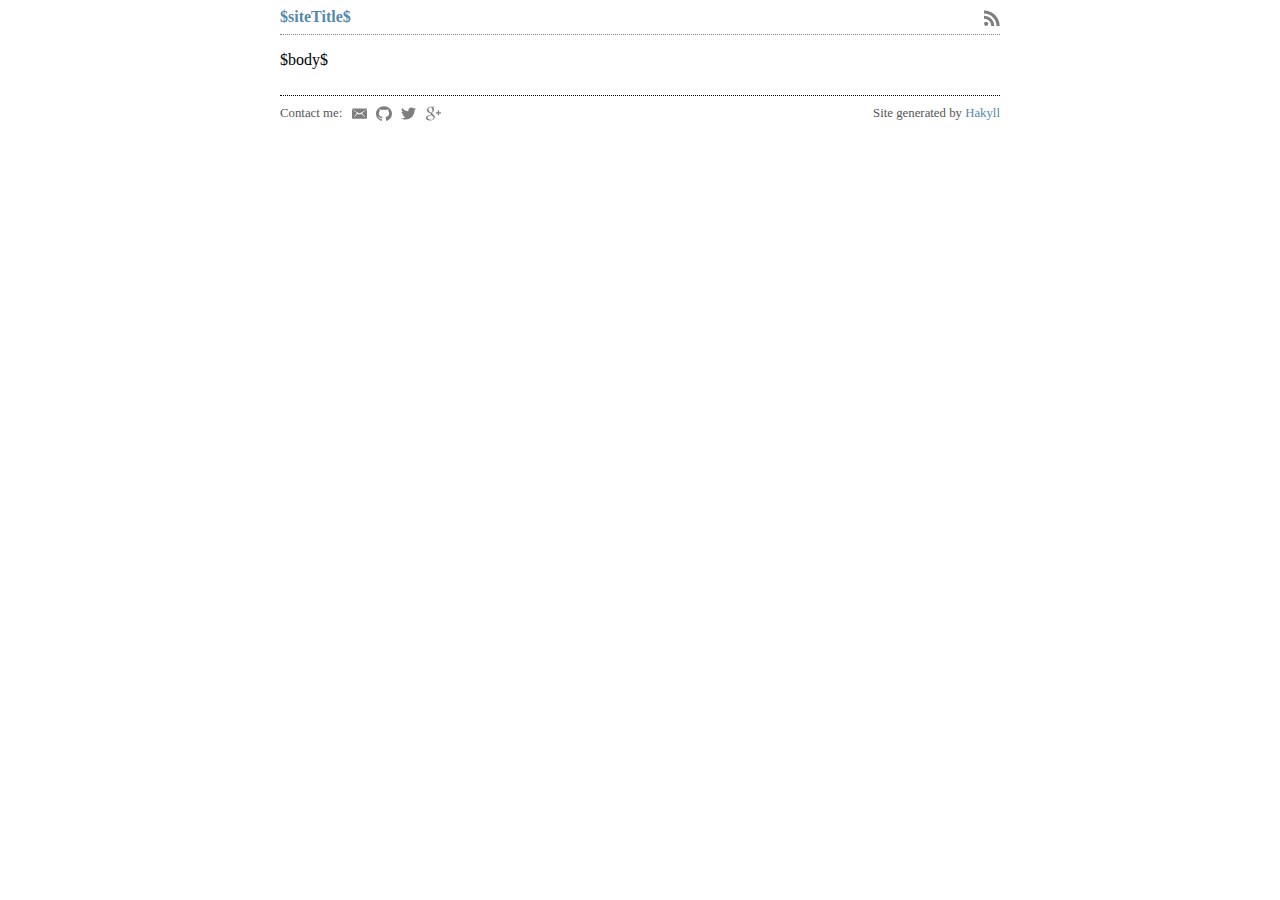
<file: templates/default.html>
<!DOCTYPE html>
<html lang="en" xml:lang="en">
  <head>
    <meta charset="UTF-8" />
    <title>$title$ - $siteTitle$</title>
    <link rel="icon" href="/images/favicon.png" />
    <link rel="stylesheet" type="text/css" href="/css/default.css" />
    <link rel="alternate" type="application/atom+xml" title="$siteTitle$ - Atom" href="$siteUrl$/atom.xml" />
    <link rel="alternate" type="application/rss+xml" title="$siteTitle$ - RSS" href="$siteUrl$/rss.xml" />
  </head>
  <body>
    <header>
      <div id="logo">
        <a href="/">$siteTitle$</a>
      </div>
      <div id="feed">
        <a href="/atom.xml"><img class="icon" title="Atom Feed"
           alt="Atom Feed" src="/images/feed.svg" /></a>
      </div>
    </header>
    <main>
$body$    </main>
    <footer>
      <div id="contact">
        Contact me:
        <a href="mailto:$siteEmail$"><img class="icon" title="E-mail"
           alt="E-mail" src="/images/email.svg" /></a>
        <a href="https://github.com/mmn80"><img class="icon" title="GitHub"
           alt="GitHub" src="/images/github.svg" /></a>
        <a href="https://twitter.com/mmn80cpu"><img class="icon" title="Twitter"
           alt="Twitter" src="/images/twitter.svg" /></a>
        <a href="https://plus.google.com/+C%C4%83linArdeleanT"><img
           class="icon" alt="Google+" title="Google+" src="/images/google.svg" /></a>
      </div>
      <div id="hakyll">
        Site generated by <a href="http://jaspervdj.be/hakyll">Hakyll</a>
      </div>
      <script type="text/javascript">
        (function(i,s,o,g,r,a,m){i['GoogleAnalyticsObject']=r;i[r]=i[r]||function(){
        (i[r].q=i[r].q||[]).push(arguments)},i[r].l=1*new Date();a=s.createElement(o),
        m=s.getElementsByTagName(o)[0];a.async=1;a.src=g;m.parentNode.insertBefore(a,m)
        })(window,document,'script','//www.google-analytics.com/analytics.js','ga');
        ga('create', 'UA-74133566-1', 'auto');
        ga('send', 'pageview');
      </script>
    </footer>
  </body>
</html>
</file>
<file: css/default.css>
body {
    color: black;
    margin: 0px auto 0px auto;
    width: 45em;
    font-size: 1em;
    hyphens: auto;
}

/* Header *********************************************************************/

header {
    border-bottom: 1px dotted grey;
    margin-bottom: 1em;
    padding: 0.5em 0px 0.5em 0px;
}

header a {
    color: grey;
    font-size: 1em;
    font-weight: bold;
    text-decoration: none;
}

header a:hover {
    color: black;
}

div#logo a {
    float: left;
}

div#feed {
    text-align: right;
}

img.icon {
    width: 1em;
    height: 1em;
    vertical-align: bottom;
    opacity: 0.5;
    margin: 0;
    padding: 0;
}

img.icon:hover {
    opacity: 1;
}

/* Footer *********************************************************************/

footer {
    border-top: 1px dotted black;
    color: #555;
    font-size: 0.8em;
    margin-top: 2em;
    padding: 0.6em 0px 0.8em 0px;
}

div#contact {
    float: left;
}

div#contact a {
    margin: 0 0 0 0.4em;
    padding: 0;
    font-size: 1.2em;
}

div#hakyll {
    text-align: right;
    padding-top: 0.2em;
}

/* Abstract & TOC *************************************************************/

div#abstract>p {
    margin-left: 2em;
    margin-right: 2em;
    font-size: 0.8em;
    font-style: italic;
}

div#abstract>h2, div#contents>h3 {
    font-size: 1em;
    font-style: italic;
    color: grey;
}

/* MathML ********************************************************************/

img#mathml-img {
    height: 2.0em;
    opacity: 0.5;
    float: left;
    margin: 0.2em 0.5em 0.2em 0;
    padding-right: 0.4em;
    border-right: 1px dotted gray;
}

img#mathml-img:hover {
    opacity: 1;
}

/* Content ********************************************************************/

div.info {
    color: grey;
    font-size: 0.8em;
    font-style: italic;
}

div.indented {
    margin-left: 2em;
    padding-left: 1em;
    border-left: 1px dotted black;
}

h1 {
    font-size: 1.8em;
    margin-bottom: 0.2em;
}

h2 {
    font-size: 1.4em;
}

h3 {
    font-size: 1em;
}

p {
    text-align: justify;
}

hr {
    border: 0;
    height: 1px;
    margin: 1.5em 8em 1.5em 8em;
    text-align: center;
    background-image: linear-gradient(to right, rgba(0, 0, 0, 0), rgba(0, 0, 0, 0.5), rgba(0, 0, 0, 0));
}

div.footnotes {
    font-size: 0.8em;
}

a:link {
    color:#5588aa;
    text-decoration: none;
}

a:visited {
    color: grey;
    text-decoration: none;
}

a:hover {
    color: black;
    text-decoration: underline;
}

math {
    font-size: 1.2em;
}

blockquote {
    font-style: italic;
    font-size: 0.9em;
}

code {
    padding: 0.1em 0.4em 0.1em 0.4em;
    font-weight: bold;
    background: #f6f6f6;
    border: 1px solid #f6f6f6;
    border-radius: 0.3em;
}

pre>code {
    padding: 0;
    margin: 0;
    border: 0;
    font-size: 1.2em;
    font-weight: normal;
    word-break: normal;
    white-space: pre;
}

div.sourceCode, pre.ghci {
    padding-left: 0.5em;
    background: #f6f6f6;
    border: 1px solid #f6f6f6;
    border-radius: 0.3em;
}

/* Generated by pandoc ********************************************************/

table.sourceCode, tr.sourceCode, td.lineNumbers, td.sourceCode, table.sourceCode pre {
    margin: 0;
    padding: 0;
    border: 0;
    vertical-align: baseline;
    border: none;
}
td.lineNumbers {
    border-right: 1px solid #AAAAAA;
    text-align: right;
    color: #AAAAAA;
    padding-right: 5px;
    padding-left: 5px;
}
td.sourceCode { padding-left: 5px; }
pre.sourceCode span.kw { color: #007020; font-weight: bold; }
pre.sourceCode span.dt { color: #902000; }
pre.sourceCode span.dv { color: #40a070; }
pre.sourceCode span.bn { color: #40a070; }
pre.sourceCode span.fl { color: #40a070; }
pre.sourceCode span.ch { color: #4070a0; }
pre.sourceCode span.st { color: #4070a0; }
pre.sourceCode span.co { color: #60a0b0; font-style: italic; }
pre.sourceCode span.ot { color: #007020; }
pre.sourceCode span.al { color: red; font-weight: bold; }
pre.sourceCode span.fu { color: #06287e; }
pre.sourceCode span.re { }
pre.sourceCode span.er { color: red; font-weight: bold; }
</file>
